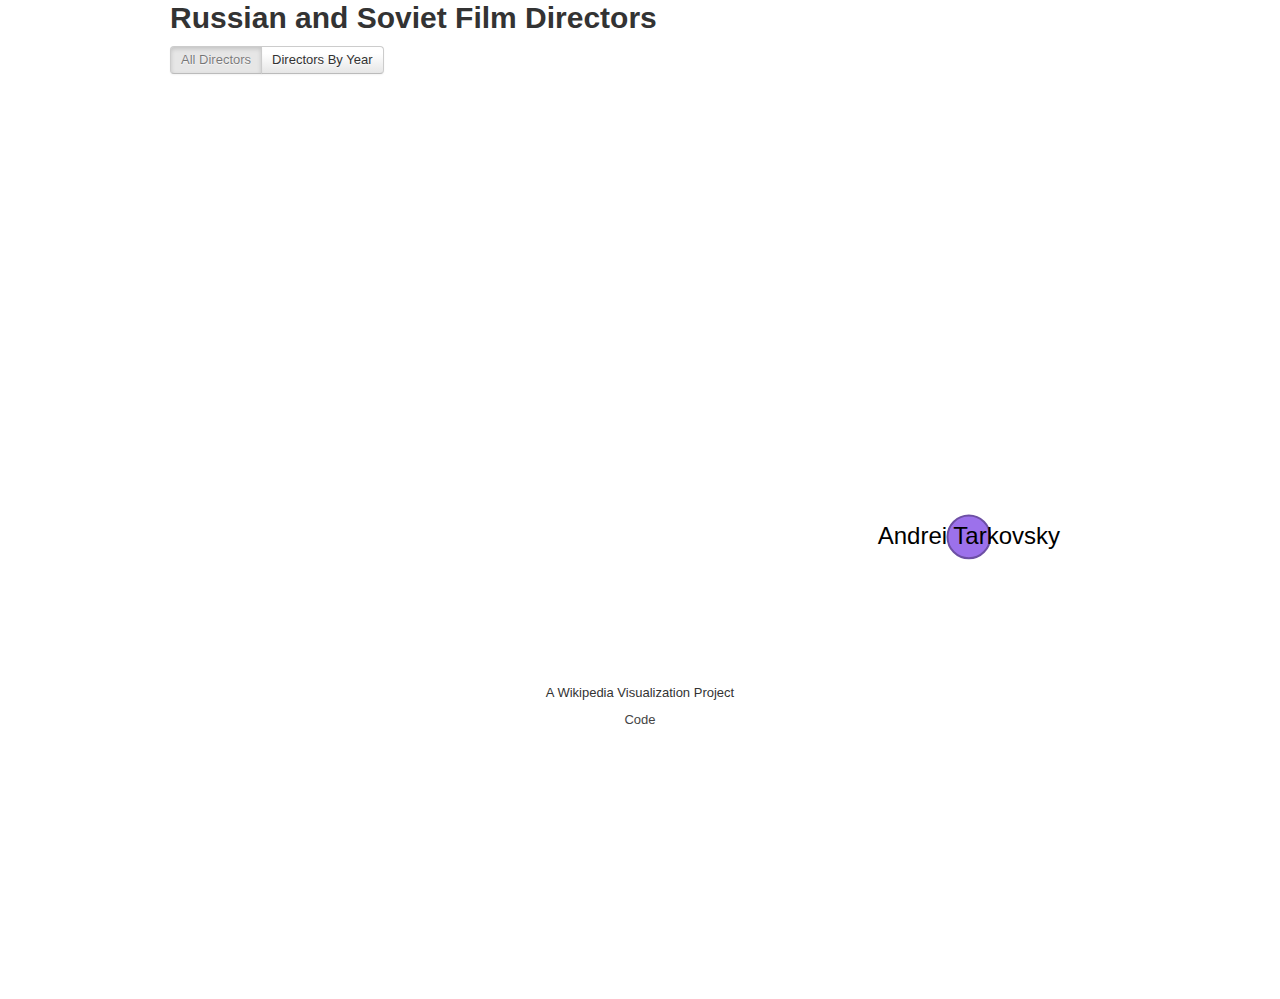
<file: index.html>
<!doctype html>
<!--[if lt IE 7]> <html class="no-js ie6 oldie" lang="en"> <![endif]-->
<!--[if IE 7]>    <html class="no-js ie7 oldie" lang="en"> <![endif]-->
<!--[if IE 8]>    <html class="no-js ie8 oldie" lang="en"> <![endif]-->
<!--[if gt IE 8]><!--> <html class="no-js" lang="en"> <!--<![endif]-->
<head>
  <meta charset="utf-8">
  <meta http-equiv="X-UA-Compatible" content="IE=edge,chrome=1">

  <title>Wikipedia Visualization</title>
  <meta name="description" content="">
  <meta name="author" content="">

  <meta name="viewport" content="width=device-width,initial-scale=1">

  <!-- CSS concatenated and minified via ant build script-->
  <link rel="stylesheet" href="css/reset.css">
  <link rel="stylesheet" href="css/bootstrap.min.css">
  <link rel="stylesheet" href="css/style.css">
  <!-- end CSS-->

  <script src="js/libs/modernizr-2.0.6.min.js"></script>
</head>

<body>

  <div id="container" class="container">
    <header>
    <h1>Russian and Soviet Film Directors</h1>
    </header>
    <div id="main" role="main">
      <div id="view_selection" class="btn-group">
        <a href="#" id="all" class="btn active">All Directors</a>
        <a href="#" id="year" class="btn">Directors By Year</a>
      </div>
      <div id="vis"></div>
    </div>
    <footer>
    <p>A Wikipedia Visualization Project</p>
    <p><a href="https://github.com/jason-feng/wikivisual">Code</a></p>
    </footer>
  </div> <!--! end of #container -->


  <!-- <script src="//ajax.googleapis.com/ajax/libs/jquery/1.6.2/jquery.min.js"></script> -->
  <script>window.jQuery || document.write('<script src="js/libs/jquery-1.6.2.min.js"><\/script>')</script>

  <script src="js/underscore-min.js" type="text/javascript"></script>
  <script defer src="js/plugins.js"></script>
  <script defer src="js/script.js"></script>
  <script src="js/CustomTooltip.js"></script>
  <script src="js/libs/d3.js"></script>
  <script src="js/vis.js"></script>
  <script type="text/javascript">
    $(document).ready(function() {
        $(document).ready(function() {
          $('#view_selection a').click(function() {
            var view_type = $(this).attr('id');
            $('#view_selection a').removeClass('active');
            $(this).toggleClass('active');
            toggle_view(view_type);
            return false;
          });
        });
    });
  </script>

  <script>
    window._gaq = [['_setAccount','UA-17355070-1'],['_trackPageview'],['_trackPageLoadTime']];
    Modernizr.load({
      load: ('https:' == location.protocol ? '//ssl' : '//www') + '.google-analytics.com/ga.js'
    });
  </script>

  <!--[if lt IE 7 ]>
    <script src="//ajax.googleapis.com/ajax/libs/chrome-frame/1.0.3/CFInstall.min.js"></script>
    <script>window.attachEvent('onload',function(){CFInstall.check({mode:'overlay'})})</script>
  <![endif]-->

</body>
</html>
</file>
<file: css/style.css>
a, a:visited, a:active {
  color: #444;
}

#vis {
  width: 940px;
  height: 600px;
  clear: both;
  margin-bottom: 10px;
}

footer {
  text-align: center;
}

#view_selection {
  margin-top: 10px;
}

.years {
  font-size: 21px;
  fill: #aaa;
}

.tooltip {
	position: absolute;
	top: 100px;
	left: 100px;
  -moz-border-radius:5px;
	border-radius: 5px;
  border: 2px solid #000;
	/* background: #222222; */
  background: #fff;
	opacity: .9;
	/* color: #eeeeee; */
  color: black;
	padding: 10px;
	width: 300px;
	font-size: 12px;
	z-index: 10;
}

.tooltip .title {
	font-size: 13px;
}

.tooltip .name {
  font-weight:bold;
}
</file>
